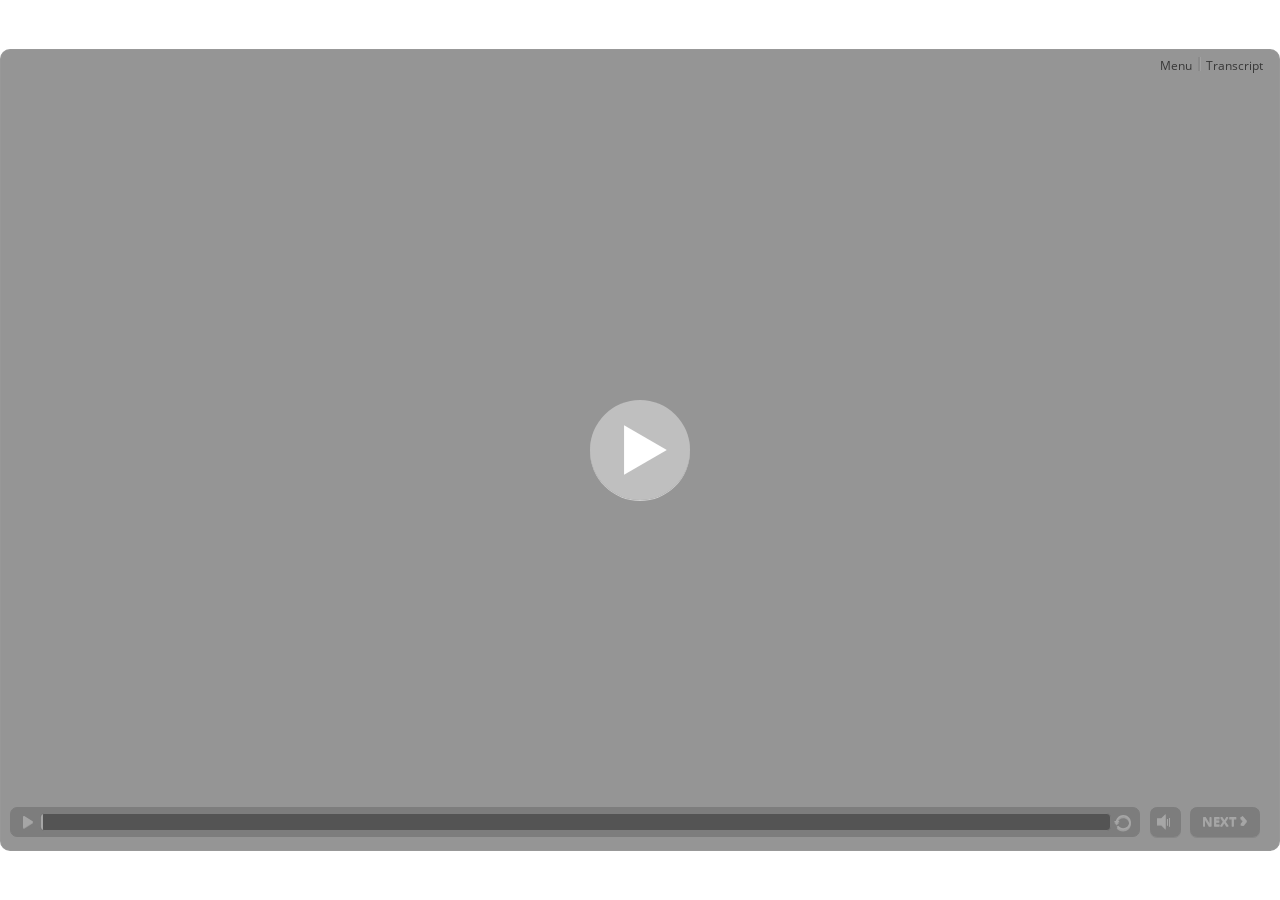
<file: index.html>
<!doctype html>
<html lang="en-US">
<head>
  <meta charset="utf-8">
  <!-- Created using Storyline 360 - http://www.articulate.com  -->
  <!-- version: 3.55.25975.0 -->
  <title>Pricing Excellence in Managing the Business_Case01</title>
  <meta http-equiv="x-ua-compatible" content="IE=edge"/>
  <meta name="viewport" content="width=device-width,initial-scale=1,user-scalable=no,shrink-to-fit=no,minimal-ui"/>
  <meta name="apple-mobile-web-app-capable" content="yes"/>
  <style>
    html, body { height: 100%; padding: 0; margin: 0 }
    #app { height: 100%; width: 100%; }
  </style>
  
  <script>window.THREE = { };</script>
</head>
<body style="background: #FFFFFF" class="cs-HTML theme-classic">
  <!-- 360 -->
  <script>!function(e){var i=/iPhone/i,o=/iPod/i,n=/iPad/i,t=/(?=.*\bAndroid\b)(?=.*\bMobile\b)/i,d=/Android/i,s=/(?=.*\bAndroid\b)(?=.*\bSD4930UR\b)/i,b=/(?=.*\bAndroid\b)(?=.*\b(?:KFOT|KFTT|KFJWI|KFJWA|KFSOWI|KFTHWI|KFTHWA|KFAPWI|KFAPWA|KFARWI|KFASWI|KFSAWI|KFSAWA)\b)/i,r=/IEMobile/i,h=/(?=.*\bWindows\b)(?=.*\bARM\b)/i,a=/BlackBerry/i,l=/BB10/i,p=/Opera Mini/i,f=/(CriOS|Chrome)(?=.*\bMobile\b)/i,u=/(?=.*\bFirefox\b)(?=.*\bMobile\b)/i,c=new RegExp("(?:Nexus 7|BNTV250|Kindle Fire|Silk|GT-P1000)","i"),w=function(e,i){return e.test(i)},A=function(e){var A=e||navigator.userAgent,v=A.split("[FBAN");if(void 0!==v[1]&&(A=v[0]),this.apple={phone:w(i,A),ipod:w(o,A),tablet:!w(i,A)&&w(n,A),device:w(i,A)||w(o,A)||w(n,A)},this.amazon={phone:w(s,A),tablet:!w(s,A)&&w(b,A),device:w(s,A)||w(b,A)},this.android={phone:w(s,A)||w(t,A),tablet:!w(s,A)&&!w(t,A)&&(w(b,A)||w(d,A)),device:w(s,A)||w(b,A)||w(t,A)||w(d,A)},this.windows={phone:w(r,A),tablet:w(h,A),device:w(r,A)||w(h,A)},this.other={blackberry:w(a,A),blackberry10:w(l,A),opera:w(p,A),firefox:w(u,A),chrome:w(f,A),device:w(a,A)||w(l,A)||w(p,A)||w(u,A)||w(f,A)},this.seven_inch=w(c,A),this.any=this.apple.device||this.android.device||this.windows.device||this.other.device||this.seven_inch,this.phone=this.apple.phone||this.android.phone||this.windows.phone,this.tablet=this.apple.tablet||this.android.tablet||this.windows.tablet,"undefined"==typeof window)return this},v=function(){var e=new A;return e.Class=A,e};"undefined"!=typeof module&&module.exports&&"undefined"==typeof window?module.exports=A:"undefined"!=typeof module&&module.exports&&"undefined"!=typeof window?module.exports=v():"function"==typeof define&&define.amd?define("isMobile",[],e.isMobile=v()):e.isMobile=v()}(this);
    window.isMobile.apple.tablet = window.isMobile.apple.tablet ||
      (navigator.platform === 'MacIntel' && navigator.maxTouchPoints > 1);
    window.isMobile.apple.device = window.isMobile.apple.device || window.isMobile.apple.tablet;
    window.isMobile.tablet = window.isMobile.tablet || window.isMobile.apple.tablet;
    window.isMobile.any = window.isMobile.any || window.isMobile.apple.tablet;
  </script>

  <div id="focus-sink" tabindex="-1"></div>

  <div id="preso"></div>
  <script>
    window.DS = {};
    window.globals = {
      DATA_PATH_BASE: '',
      HAS_FRAME: true,
      HAS_SLIDE: true,

      lmsPresent: false,
      tinCanPresent: false,
      cmi5Present: false,
      aoSupport: false,
      scale: 'show all',
      captureRc: false,
      browserSize: 'fullscreen',
      bgColor: '#FFFFFF',
      features: 'MultipleQuizTracking',
      themeName: 'classic',
      preloaderColor: '#FFFFFF',
      suppressAnalytics: false,
      productChannel: 'stable',
      publishSource: 'storyline',
      aid: 'auth0|5cd1151106311a0e962d4e67',
      cid: '52a0e71e-494f-4ac5-a272-c71de4af450c',
      playerVersion: '3.55.25975.0',
      maxIosVideoElements: 10,

      
      parseParams: function(qs) {
        if (window.globals.parsedParams != null) {
          return window.globals.parsedParams;
        }
        qs = (qs || window.location.search.substr(1)).split('+').join(' ');
        var params = {},
            tokens,
            re = /[?&]?([^=]+)=([^&]*)/g;

        while (tokens = re.exec(qs)) {
          params[decodeURIComponent(tokens[1]).trim()] =
            decodeURIComponent(tokens[2]).trim();
        }
        window.globals.parsedParams = params;
        return params;
      }

    };

    (function() {

      var classTypes = [ 'desktop', 'mobile', 'phone', 'tablet' ];

      var addDeviceClasses = function(prefix, testObj) {
        var curr, i;
        for (i = 0; i < classTypes.length; i++) {
          curr = classTypes[i];
          if (testObj[curr]) {
            document.body.classList.add(prefix + curr);
          }
        }
      };

      var params = window.globals.parseParams(),
          isDevicePreview = params.devicepreview === '1',
          isPhoneOverride = params.deviceType === 'phone' || (isDevicePreview && params.phone == '1'),
          isTabletOverride = (params.deviceType === 'tablet' || isDevicePreview) && !isPhoneOverride,
          isMobileOverride = isPhoneOverride || isTabletOverride;

      var deviceView = {
        desktop: !window.isMobile.any && !isMobileOverride,
        mobile: window.isMobile.any || isMobileOverride,
        phone: isPhoneOverride || (window.isMobile.phone && !isTabletOverride),
        tablet: isTabletOverride || window.isMobile.tablet
      };

      window.globals.deviceView = deviceView;
      window.isMobile.desktop = !window.isMobile.any;
      window.isMobile.mobile = window.isMobile.any;

      addDeviceClasses('view-', deviceView);

    })();
  </script>
  
  <script src='story_content/user.js' type=text/javascript></script>
  <div class="slide-loader"></div>

  <script>
    if (window.globals.deviceView.isMobile) { var doc = document, loader = doc.body.querySelector('.slide-loader'); [ 1, 2, 3 ].forEach(function(n) { var d = doc.createElement('div'); d.style.backgroundColor = window.globals.preloaderColor; d.classList.add('mobile-loader-dot'); d.classList.add('dot' + n); loader.appendChild(d); }); }
  </script>

  <div class="mobile-load-title-overlay" style="display: none">
    <div class="mobile-load-title">Pricing Excellence in Managing the Business_Case01</div>
  </div>

  <div class="mobile-chrome-warning"></div>

  <script>
    
    if (window.autoSpider && window.vInterfaceObject) {
      document.querySelector('.mobile-load-title-overlay').style.display = 'none';
    }
  </script>

  

  <link rel="stylesheet" href="html5/data/css/output.min.css" data-noprefix/>
</body>
<script src="html5/lib/scripts/bootstrapper.min.js"></script>
</html>
</file>
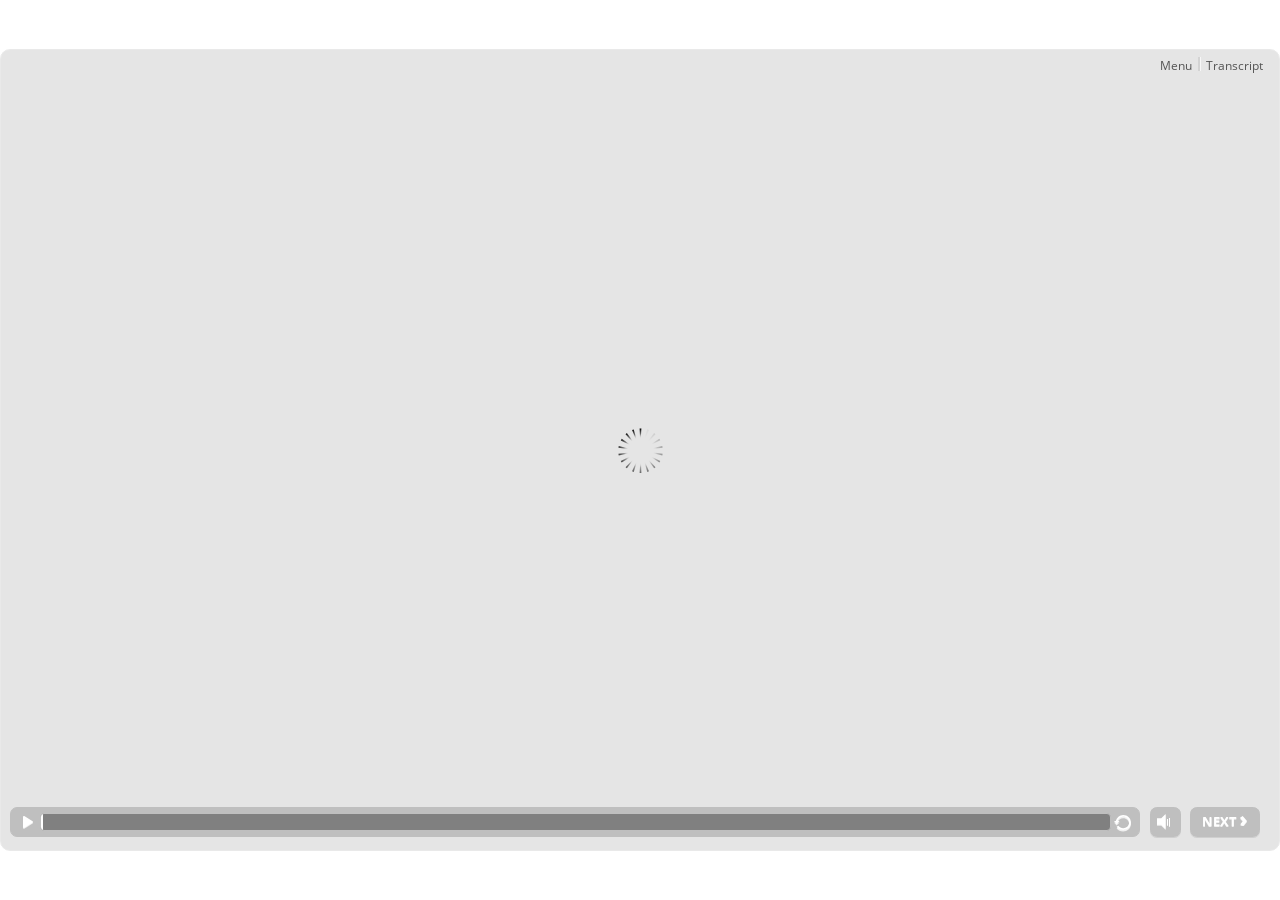
<file: index_lms.html>
<!doctype html>
<html lang="en-US">
<head>
  <meta charset="utf-8">
  <!-- Created using Storyline 360 - http://www.articulate.com  -->
  <!-- version: 3.55.25975.0 -->
  <title>Pricing Excellence in Managing the Business_Case01</title>
  <meta http-equiv="x-ua-compatible" content="IE=edge"/>
  <meta name="viewport" content="width=device-width,initial-scale=1,user-scalable=no,shrink-to-fit=no,minimal-ui"/>
  <meta name="apple-mobile-web-app-capable" content="yes"/>
  <style>
    html, body { height: 100%; padding: 0; margin: 0 }
    #app { height: 100%; width: 100%; }
  </style>
  <script src="lms/scormdriver.js" charset="utf-8"></script>
  <script>window.THREE = { };</script>
</head>
<body style="background: #FFFFFF" class="cs-HTML theme-classic">
  <!-- 360 -->
  <script>!function(e){var i=/iPhone/i,o=/iPod/i,n=/iPad/i,t=/(?=.*\bAndroid\b)(?=.*\bMobile\b)/i,d=/Android/i,s=/(?=.*\bAndroid\b)(?=.*\bSD4930UR\b)/i,b=/(?=.*\bAndroid\b)(?=.*\b(?:KFOT|KFTT|KFJWI|KFJWA|KFSOWI|KFTHWI|KFTHWA|KFAPWI|KFAPWA|KFARWI|KFASWI|KFSAWI|KFSAWA)\b)/i,r=/IEMobile/i,h=/(?=.*\bWindows\b)(?=.*\bARM\b)/i,a=/BlackBerry/i,l=/BB10/i,p=/Opera Mini/i,f=/(CriOS|Chrome)(?=.*\bMobile\b)/i,u=/(?=.*\bFirefox\b)(?=.*\bMobile\b)/i,c=new RegExp("(?:Nexus 7|BNTV250|Kindle Fire|Silk|GT-P1000)","i"),w=function(e,i){return e.test(i)},A=function(e){var A=e||navigator.userAgent,v=A.split("[FBAN");if(void 0!==v[1]&&(A=v[0]),this.apple={phone:w(i,A),ipod:w(o,A),tablet:!w(i,A)&&w(n,A),device:w(i,A)||w(o,A)||w(n,A)},this.amazon={phone:w(s,A),tablet:!w(s,A)&&w(b,A),device:w(s,A)||w(b,A)},this.android={phone:w(s,A)||w(t,A),tablet:!w(s,A)&&!w(t,A)&&(w(b,A)||w(d,A)),device:w(s,A)||w(b,A)||w(t,A)||w(d,A)},this.windows={phone:w(r,A),tablet:w(h,A),device:w(r,A)||w(h,A)},this.other={blackberry:w(a,A),blackberry10:w(l,A),opera:w(p,A),firefox:w(u,A),chrome:w(f,A),device:w(a,A)||w(l,A)||w(p,A)||w(u,A)||w(f,A)},this.seven_inch=w(c,A),this.any=this.apple.device||this.android.device||this.windows.device||this.other.device||this.seven_inch,this.phone=this.apple.phone||this.android.phone||this.windows.phone,this.tablet=this.apple.tablet||this.android.tablet||this.windows.tablet,"undefined"==typeof window)return this},v=function(){var e=new A;return e.Class=A,e};"undefined"!=typeof module&&module.exports&&"undefined"==typeof window?module.exports=A:"undefined"!=typeof module&&module.exports&&"undefined"!=typeof window?module.exports=v():"function"==typeof define&&define.amd?define("isMobile",[],e.isMobile=v()):e.isMobile=v()}(this);
    window.isMobile.apple.tablet = window.isMobile.apple.tablet ||
      (navigator.platform === 'MacIntel' && navigator.maxTouchPoints > 1);
    window.isMobile.apple.device = window.isMobile.apple.device || window.isMobile.apple.tablet;
    window.isMobile.tablet = window.isMobile.tablet || window.isMobile.apple.tablet;
    window.isMobile.any = window.isMobile.any || window.isMobile.apple.tablet;
  </script>

  <div id="focus-sink" tabindex="-1"></div>

  <div id="preso"></div>
  <script>
    window.DS = {};
    window.globals = {
      DATA_PATH_BASE: '',
      HAS_FRAME: true,
      HAS_SLIDE: true,

      lmsPresent: true,
      tinCanPresent: false,
      cmi5Present: false,
      aoSupport: false,
      scale: 'show all',
      captureRc: false,
      browserSize: 'fullscreen',
      bgColor: '#FFFFFF',
      features: 'MultipleQuizTracking',
      themeName: 'classic',
      preloaderColor: '#FFFFFF',
      suppressAnalytics: false,
      productChannel: 'stable',
      publishSource: 'storyline',
      aid: 'auth0|5cd1151106311a0e962d4e67',
      cid: '52a0e71e-494f-4ac5-a272-c71de4af450c',
      playerVersion: '3.55.25975.0',
      maxIosVideoElements: 10,

      
      parseParams: function(qs) {
        if (window.globals.parsedParams != null) {
          return window.globals.parsedParams;
        }
        qs = (qs || window.location.search.substr(1)).split('+').join(' ');
        var params = {},
            tokens,
            re = /[?&]?([^=]+)=([^&]*)/g;

        while (tokens = re.exec(qs)) {
          params[decodeURIComponent(tokens[1]).trim()] =
            decodeURIComponent(tokens[2]).trim();
        }
        window.globals.parsedParams = params;
        return params;
      }

    };

    (function() {

      var classTypes = [ 'desktop', 'mobile', 'phone', 'tablet' ];

      var addDeviceClasses = function(prefix, testObj) {
        var curr, i;
        for (i = 0; i < classTypes.length; i++) {
          curr = classTypes[i];
          if (testObj[curr]) {
            document.body.classList.add(prefix + curr);
          }
        }
      };

      var params = window.globals.parseParams(),
          isDevicePreview = params.devicepreview === '1',
          isPhoneOverride = params.deviceType === 'phone' || (isDevicePreview && params.phone == '1'),
          isTabletOverride = (params.deviceType === 'tablet' || isDevicePreview) && !isPhoneOverride,
          isMobileOverride = isPhoneOverride || isTabletOverride;

      var deviceView = {
        desktop: !window.isMobile.any && !isMobileOverride,
        mobile: window.isMobile.any || isMobileOverride,
        phone: isPhoneOverride || (window.isMobile.phone && !isTabletOverride),
        tablet: isTabletOverride || window.isMobile.tablet
      };

      window.globals.deviceView = deviceView;
      window.isMobile.desktop = !window.isMobile.any;
      window.isMobile.mobile = window.isMobile.any;

      addDeviceClasses('view-', deviceView);

    })();
  </script>
  
  <script src='story_content/user.js' type=text/javascript></script>
  <div class="slide-loader"></div>

  <script>
    if (window.globals.deviceView.isMobile) { var doc = document, loader = doc.body.querySelector('.slide-loader'); [ 1, 2, 3 ].forEach(function(n) { var d = doc.createElement('div'); d.style.backgroundColor = window.globals.preloaderColor; d.classList.add('mobile-loader-dot'); d.classList.add('dot' + n); loader.appendChild(d); }); }
  </script>

  <div class="mobile-load-title-overlay" style="display: none">
    <div class="mobile-load-title">Pricing Excellence in Managing the Business_Case01</div>
  </div>

  <div class="mobile-chrome-warning"></div>

  <script>
    
    if (window.autoSpider && window.vInterfaceObject) {
      document.querySelector('.mobile-load-title-overlay').style.display = 'none';
    }
  </script>

  

  <link rel="stylesheet" href="html5/data/css/output.min.css" data-noprefix/>
</body>
<script src="html5/lib/scripts/bootstrapper.min.js"></script>
</html>
</file>
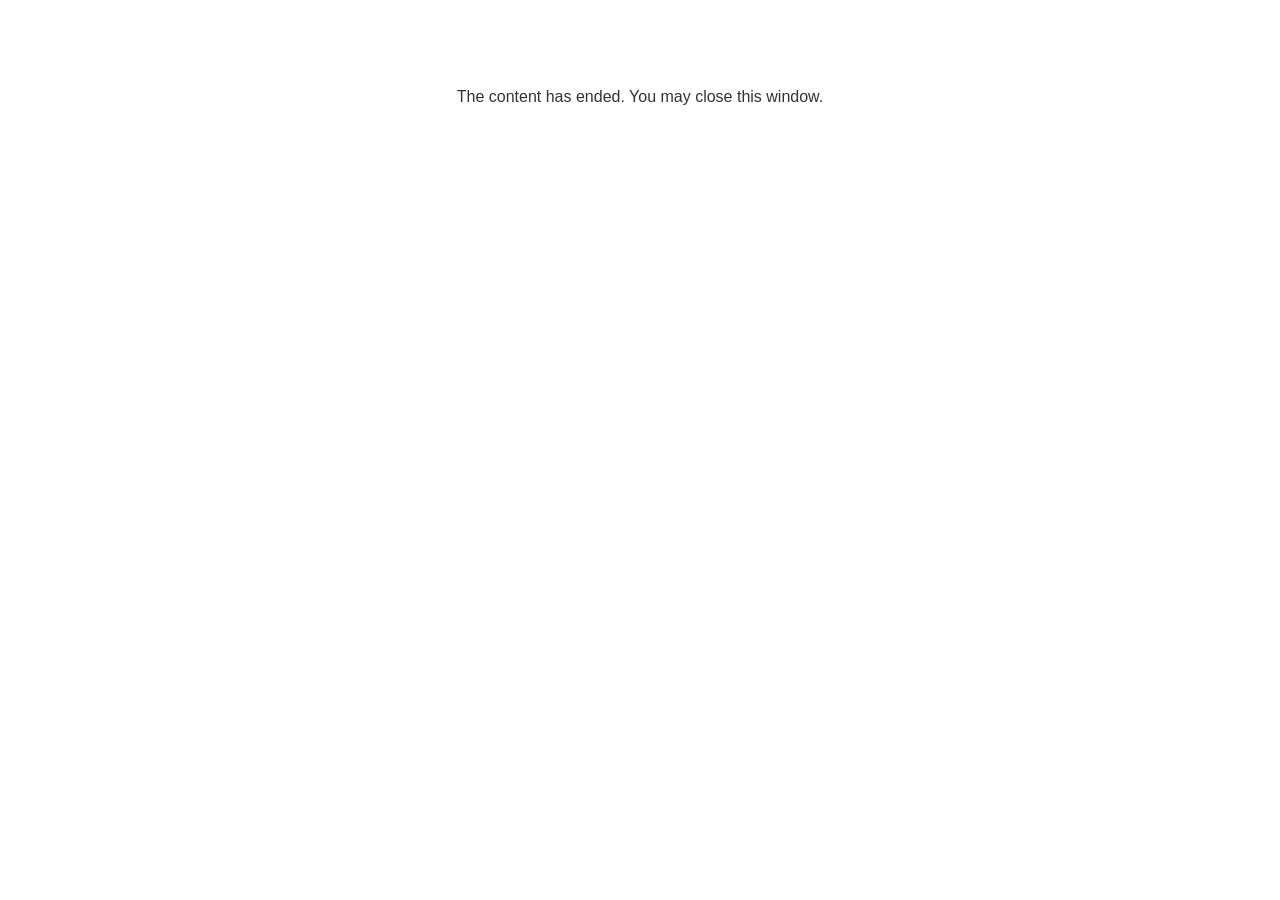
<file: lms/goodbye.html>
<!doctype html>
<html>
<body style="background-color: #ffffff;">

<p role="alert" style="color: #333333;font-family: Open Sans, articulate, tahoma, arial;font-size: medium;text-align: center;">
<br><br><br><br>
The content has ended. You may close this window.
</p>

</body>
</html>
</file>
